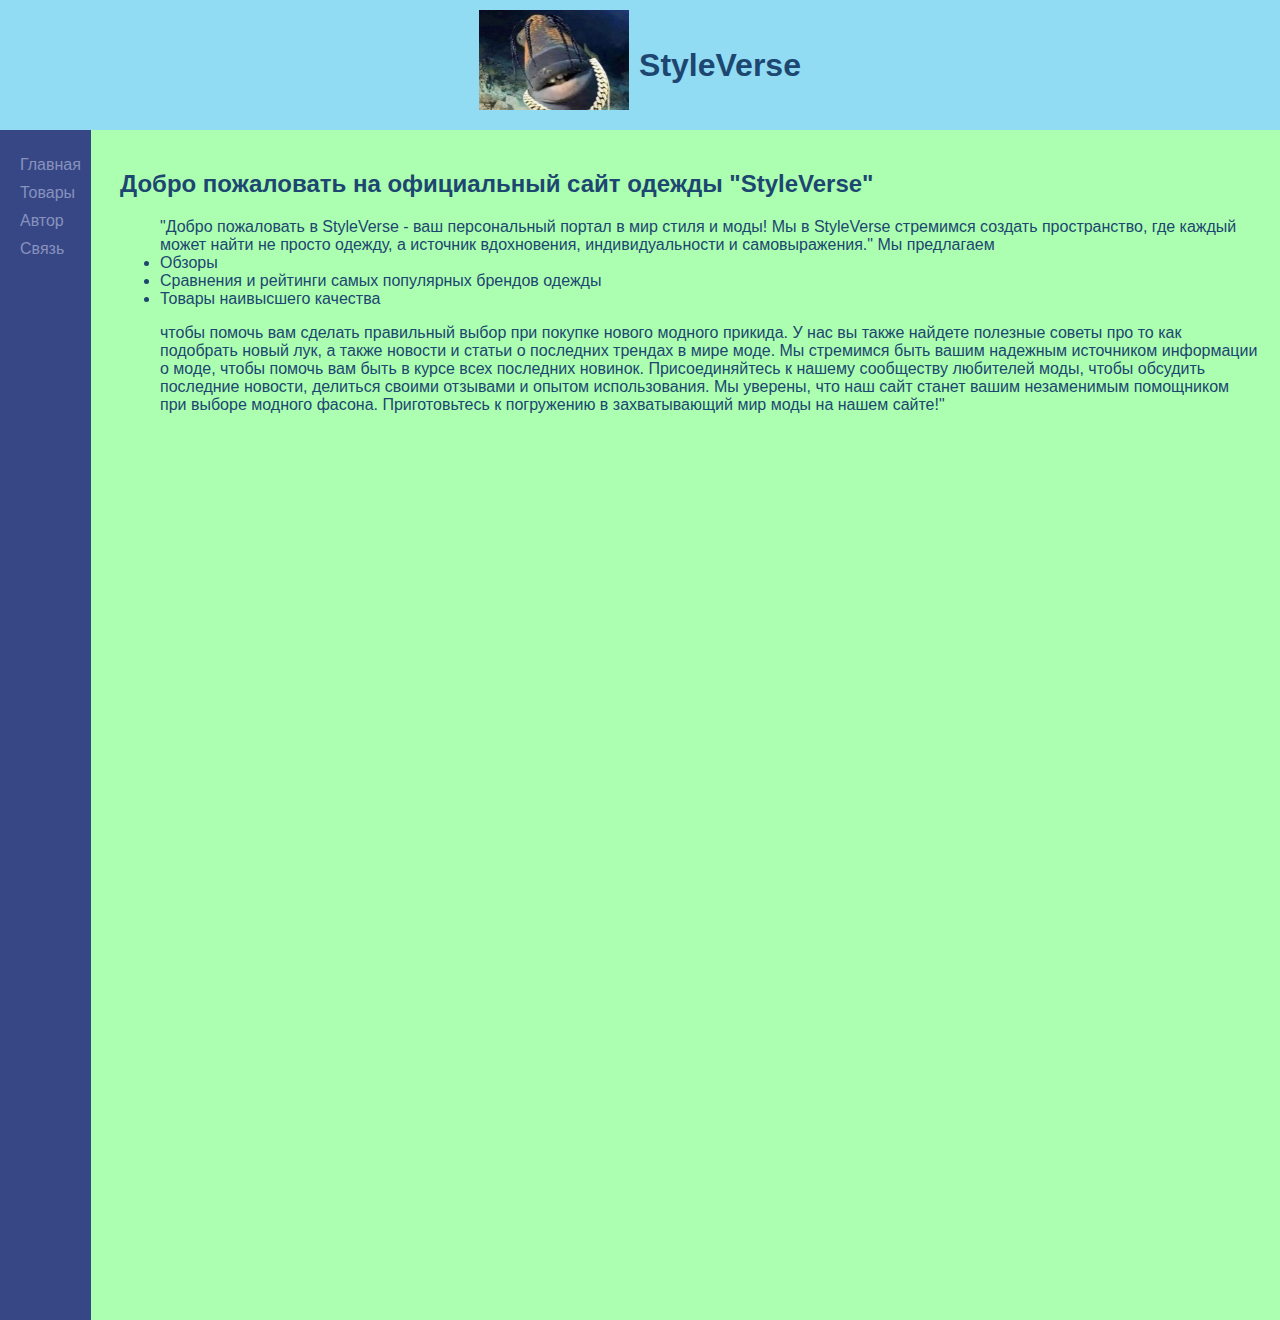
<file: index.html>
<!DOCTYPE html>
<html lang="ru">
<head>
    <meta charset="UTF-8">
    <meta name="viewport" content="width=device-width, initial-scale=1.0">
    <title>Главная</title>
    <link rel="stylesheet" href="style.css">
    <script src="script.js"></script>
</head>
<body>
    <header>
        <img src="logo.png" alt="лого" class="logo">
        <h1>StyleVerse</h1>
    </header>
    <nav>
        <ul>
            <li><a href="index.html">Главная</a></li>
            <li><a href="product.html">Товары</a></li>
            <li><a href="about.html">Автор</a></li>
            <li><a href="call.html">Связь</a></li>
        </ul>
    </nav>
    <main>
        <section>
            <h2>Добро пожаловать на официальный сайт одежды "StyleVerse"</h2>
            <ul>
                "Добро пожаловать в StyleVerse - ваш персональный портал в мир стиля и моды! Мы в StyleVerse стремимся создать пространство, где каждый может найти не просто одежду, а источник вдохновения, индивидуальности и самовыражения." 
                 Мы предлагаем 
                 <li>Обзоры</li> 
                 <li>Сравнения и рейтинги самых популярных брендов одежды</li>
                <li>Товары наивысшего качества</li>
                 <p>чтобы помочь вам сделать правильный выбор при покупке нового модного прикида.
                    У нас вы также найдете полезные советы про то как подобрать новый лук, а также новости и статьи о последних трендах в мире моде. Мы стремимся быть вашим надежным источником информации о моде, чтобы помочь вам быть в курсе всех последних новинок.
    
                    Присоединяйтесь к нашему сообществу любителей моды, чтобы обсудить последние новости, делиться своими отзывами и опытом использования. Мы уверены, что наш сайт станет вашим незаменимым помощником при выборе модного фасона.
    
                    Приготовьтесь к погружению в захватывающий мир моды на нашем сайте!"</p>
              </ul>
              <p></p>
              
        </section>
    </main>
</body>
</html>
</file>
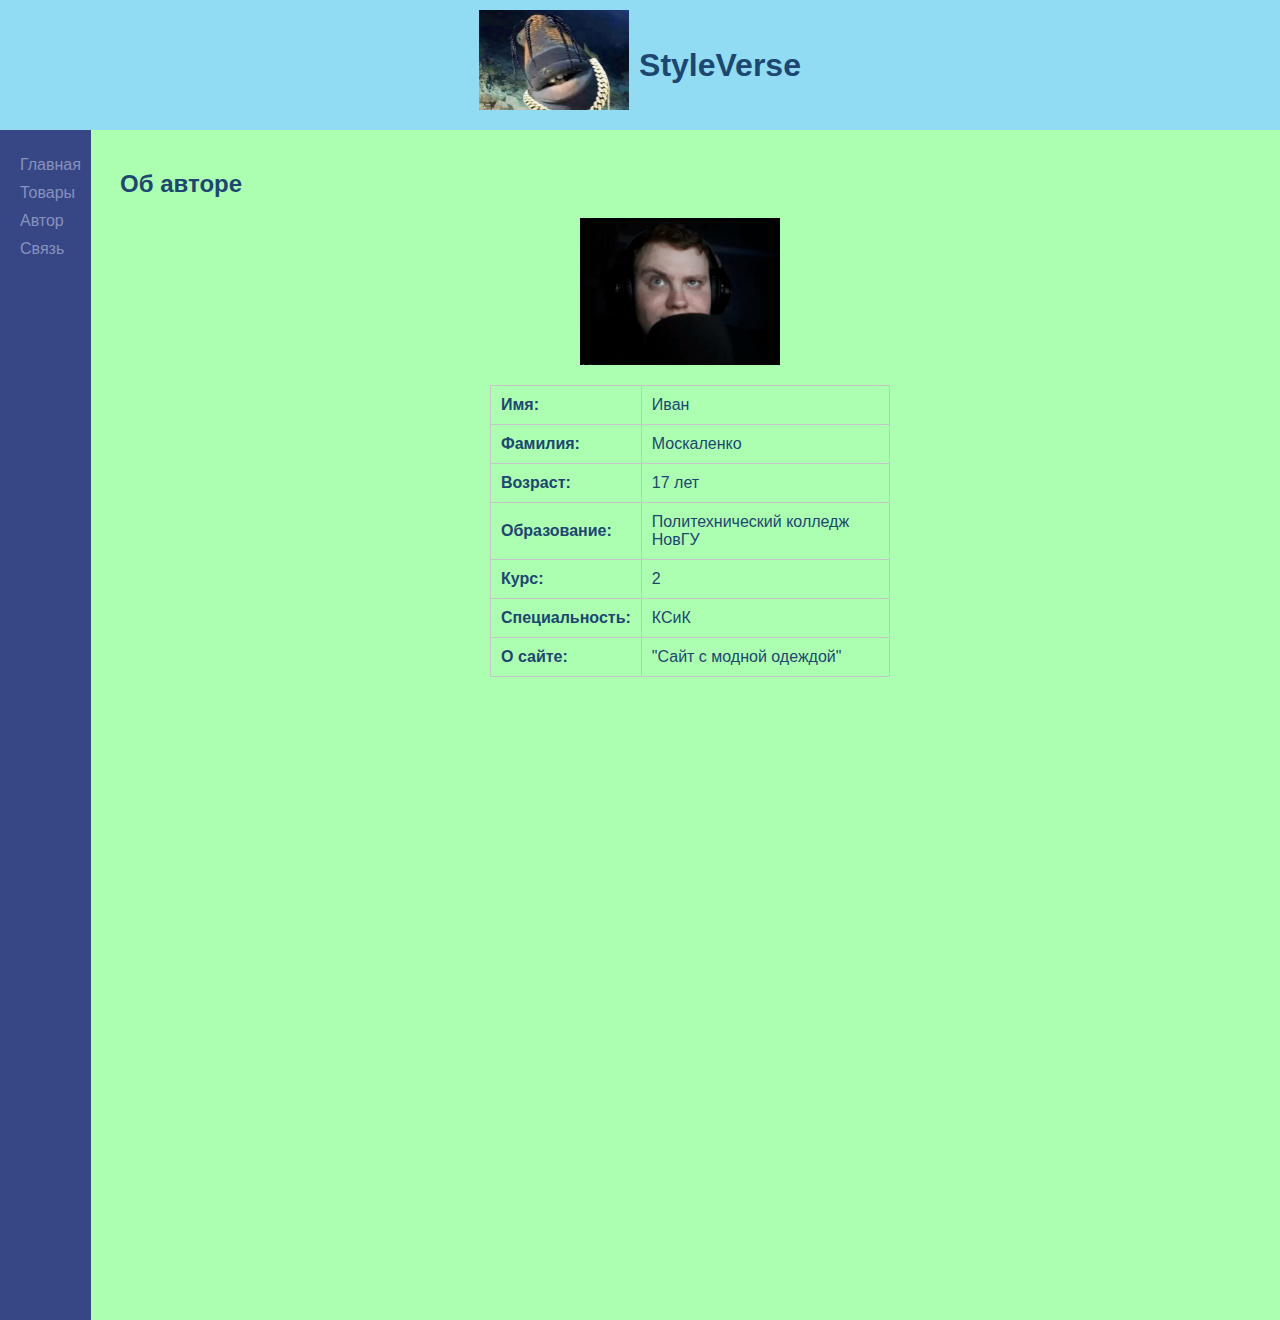
<file: about.html>
<!DOCTYPE html>
<html lang="ru">
<head>
    <meta charset="UTF-8">
    <meta name="viewport" content="width=device-width, initial-scale=1.0">
    <title>Об авторе</title>
    <link rel="stylesheet" href="style.css">
    <script src="script.js"></script>
</head>
<body>
    <header>
        <img src="logo.png" alt="лого" class="logo">
        <h1>StyleVerse</h1>
    </header>
    <nav>
        <ul>
            <li><a href="index.html">Главная</a></li>
            <li><a href="product.html">Товары</a></li>
            <li><a href="about.html">Автор</a></li>
            <li><a href="call.html">Связь</a></li>
        </ul>
    </nav>
    <main>
        <section>
            <h2>Об авторе</h2>
            <div class="autor-container">
                <img src="autor.jpg" alt="Автор" class="autor-img">
                <table class="autor-info">
                    <tr>
                        <td>Имя:</td>
                        <td>Иван</td>
                    </tr>
                    <tr>
                        <td>Фамилия:</td>
                        <td>Москаленко</td>
                    </tr>
                    <tr>
                        <td>Возраст:</td>
                        <td>17 лет</td>
                    </tr>
                    <tr>
                        <td>Образование:</td>
                        <td>Политехнический колледж НовГУ</td>
                    </tr>
                    <tr>
                        <td>Курс:</td>
                        <td>2</td>
                    </tr>
                    <tr>
                        <td>Специальность:</td>
                        <td>КСиК</td>
                    </tr>
                    <tr>
                        <td>О сайте:</td>
                        <td>"Сайт с модной одеждой"</td>
                    </tr>
                </table>
            </div>
        </section>
    </main>
</body>
</file>
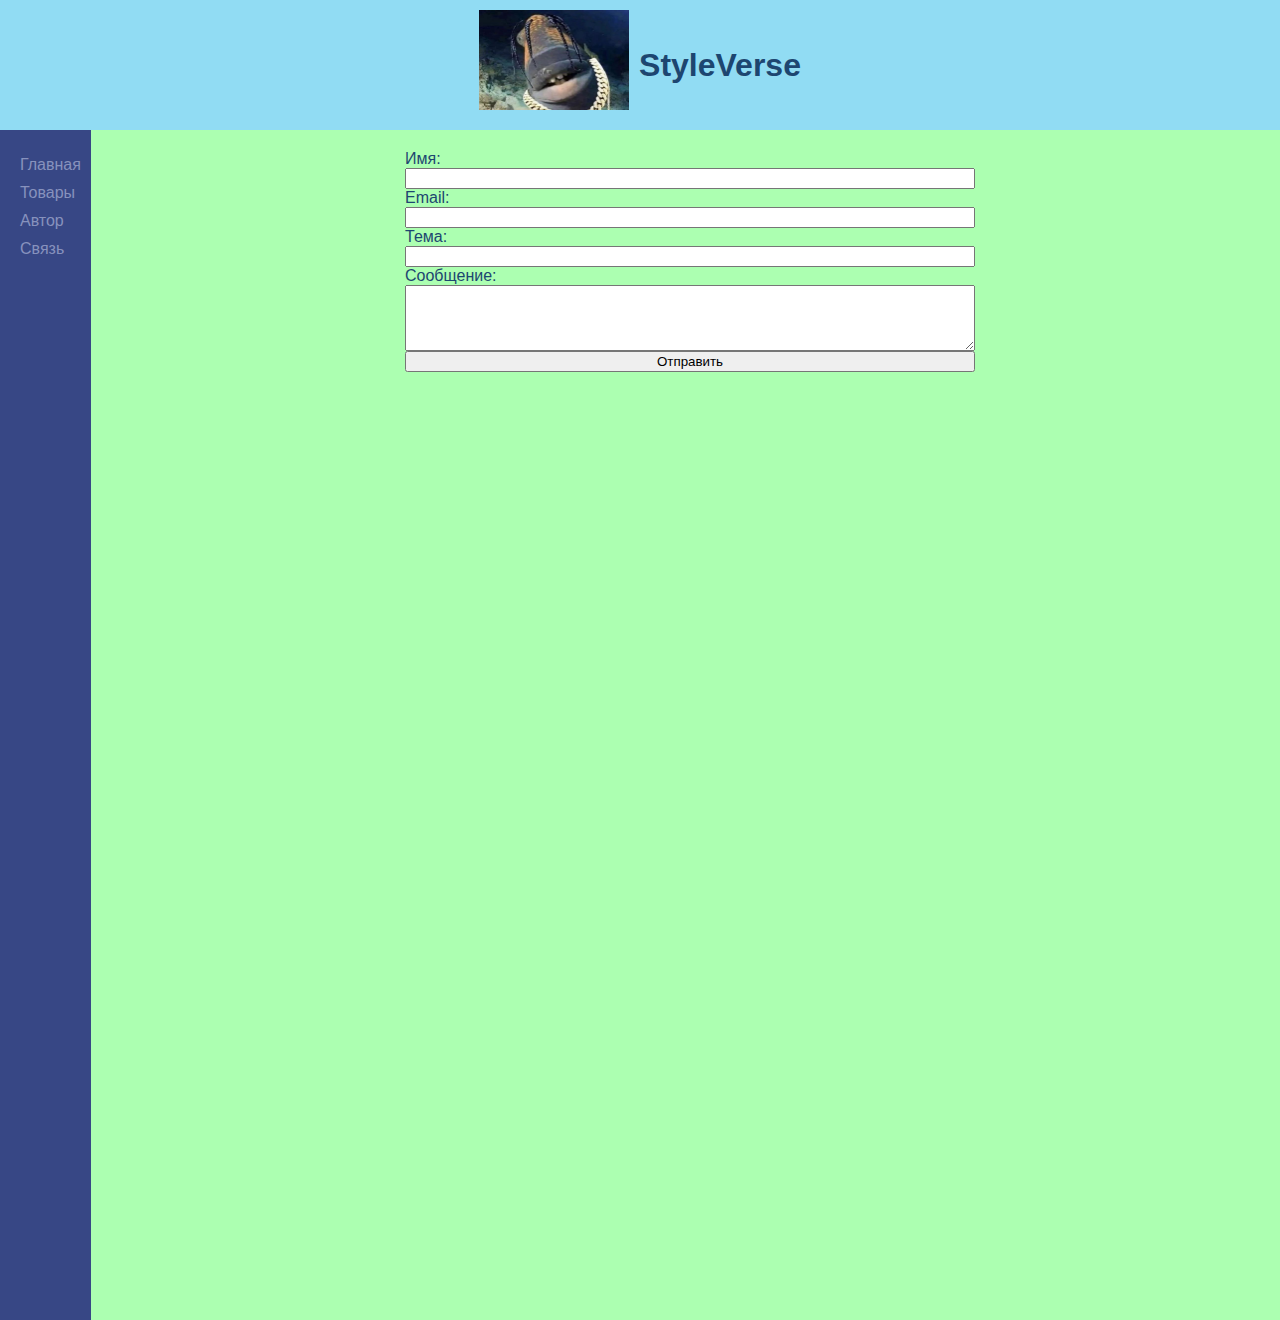
<file: call.html>
<!DOCTYPE html>
<html lang="ru">
<head>
    <meta charset="UTF-8">
    <meta name="viewport" content="width=device-width, initial-scale=1.0">
    <title>Связь</title>
    <link rel="stylesheet" href="style.css">
    <script src="script.js"></script>
</head>
<body>
    <header>
        <img src="logo.png" alt="лого" class="logo">
        <h1>StyleVerse</h1>
    </header>
    <nav>
        <ul>
            <li><a href="index.html">Главная</a></li>
            <li><a href="product.html">Товары</a></li>
            <li><a href="about.html">Автор</a></li>
            <li><a href="call.html">Связь</a></li>
        </ul>
    </nav>
    <main>
        <section>
            <form>
                <label for="name">Имя:</label>
                <input type="text" id="name" name="name" required>
            
                <label for="email">Email:</label>
                <input type="email" id="email" name="email" required>
            
                <label for="subject">Тема:</label>
                <input type="text" id="subject" name="subject" required>
            
                <label for="message">Сообщение:</label>
                <textarea id="message" name="message" rows="4"></textarea>
            
                <button type="submit">Отправить</button>
            </form>  
        </section>
        
    </main>
    <script>
        var form = document.querySelector('form');
        form.addEventListener('submit', function(event) {
            event.preventDefault();
            alert('Данные записаны');
        });
    </script>
</body>
</html>
</file>
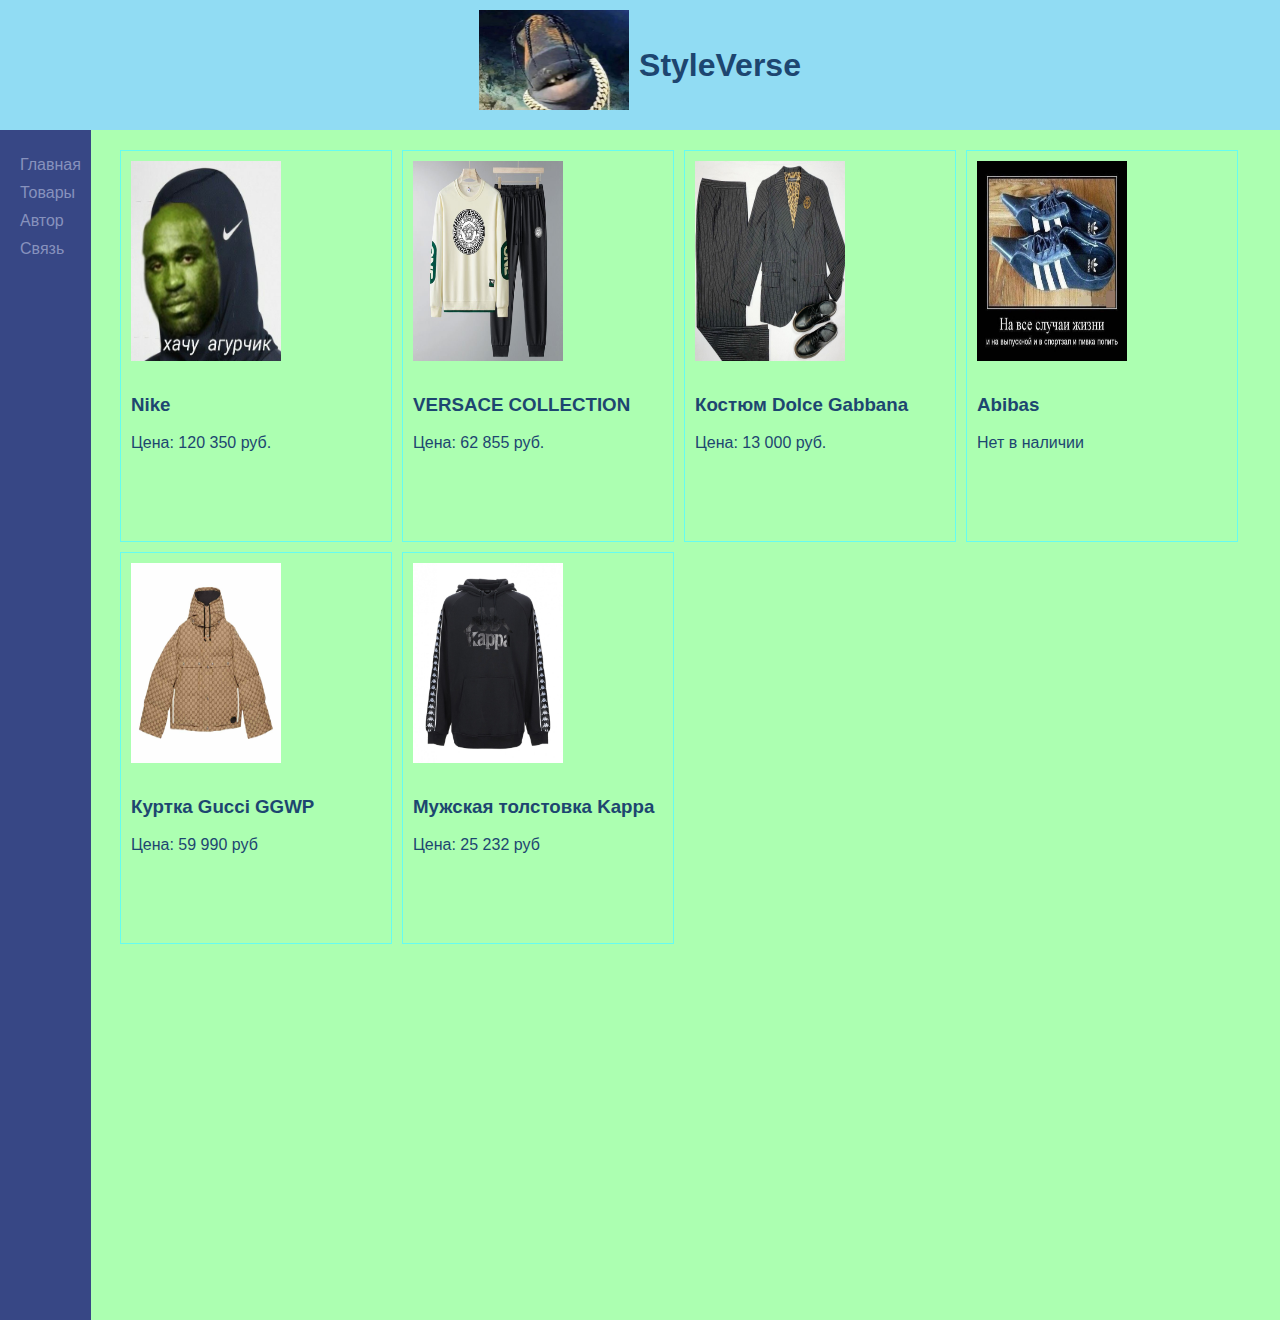
<file: product.html>
<!DOCTYPE html>
<html lang="ru">
<head>
    <meta charset="UTF-8">
    <meta name="viewport" content="width=device-width, initial-scale=1.0">
    <title>Товары</title>
    <link rel="stylesheet" href="style.css">
</head>
<body>
    <header>
        <img src="logo.png" alt="лого" class="logo">
        <h1>StyleVerse</h1>
    </header>
    <nav>
        <ul>
            <li><a href="index.html">Главная</a></li>
            <li><a href="product.html">Товары</a></li>
            <li><a href="about.html">Автор</a></li>
            <li><a href="call.html">Связь</a></li>
        </ul>
    </nav>
    <main>
        <section>
            <div class="product-tile">
                <div class="product">
                    <img class="product-img" src="Nike.png" alt="Nike">
                    <h3>Nike</h3>
                    <p>Цена: 120 350 руб.</p>
                    <p></p>
                </div>
                <div class="product">
                    <img class="product-img" src="VERSACE COLLECTION.png" alt="VERSACE COLLECTION">
                    <h3>VERSACE COLLECTION</h3>
                    <p>Цена: 62 855 руб.</p>
                    <p></p>
                </div>
                <div class="product">
                    <img class="product-img" src="Костюм Dolce Gabbana.png" alt="Костюм Dolce Gabbana">
                    <h3>Костюм Dolce Gabbana</h3>
                    <p>Цена: 13 000 руб.</p>
                    <p></p>
                </div>
                <div class="product">
                    <img class="product-img" src="Abibas.png" alt="Abibas">
                    <h3>Abibas</h3>
                    <p>Нет в наличии</p>
                    <p></p>
                </div>
                <div class="product">
                    <img class="product-img" src="Куртка Gucci GGWP.png" alt="Куртка Gucci GGWP">
                    <h3>Куртка Gucci GGWP</h3>
                    <p>Цена: 59 990 руб</p>
                    <p></p>
                </div>
                <div class="product">
                    <img class="product-img" src="Мужская толстовка Kappa.png" alt="Мужская толстовка Kappa">
                    <h3>Мужская толстовка Kappa</h3>
                    <p>Цена: 25 232 руб</p>
                    <p></p>
                </div>
            </div>
        </section>
    </main>
    <script src="script.js"></script>
</body>
</html>
</file>
<file: style.css>
body {
    background-color: #acffb1;
    color: #1d4670;
    font-family: Arial, sans-serif;
    margin: 0;
    padding: 0;
}

header {
    background-color: #91dcf3;
    padding: 10px;
    text-align: center;
}

nav {
    display: flex;
    background-color: #374785;
    padding: 10px;
    flex-grow: 1;
    min-height: 130vh;
}

nav ul {
    display: flex;
    flex-direction: column;
    list-style-type: none;
    margin-left: 10px;
    padding: 0;
    margin-bottom: 0;
    align-self: flex-end;
}

nav ul li {
    margin-bottom: 10px;
}

nav ul li a {
    display: block;
    color: #8792bd;
    text-decoration: none;

}

main {
    padding: 20px;
}

section {
    margin-bottom: 20px;
}

.autor-img {
    width: 300px;
    height: auto;
    float: left;
    margin-right: 20px;
}

table {
    width: 100%;
    border-collapse: collapse;
    margin-bottom: 10px;
}

table th, table td {
    padding: 10px;
    border: 1px solid #C5C6C7;
}

img {
    max-width: 100%;
    height: auto;
    margin-bottom: 10px;
}

footer {
    background-color: #1F2833;
    padding: 10px;
    text-align: center;
}

nav {
    display: inline;
    float: left;
}

section {
    margin-left: 100px;
}

form {
    display: flex;
    flex-direction: column;
    margin: 0 auto;
    max-width: 50%;
  }

.product-tile {
    display: flex;
    flex-wrap: wrap;
    gap: 10px;
}

.product {
    border: 1px solid #66FCF1;
    padding: 10px;
    width: 250px; 
    height: 370px;
}

.product-img {
    width: 100%;
    margin-bottom: 10px;
    width: 150px;
    height: 200px;
}

header {
    display: flex;
    justify-content: center;
    align-items: center;
}

.logo {
    margin-right: 10px;
    width: 150px; 
    height: 100px;
}

.autor-container {
    display: flex;
    align-items: center;
}

.autor-img {
    width: 200px;
    margin-right: 20px;
}

.autor-info {
    border-collapse: collapse;
    width: 100%;
}

.autor-info td {
    padding: 10px;
    border-bottom: 1px solid #C5C6C7;
}

.autor-info td:first-child {
    font-weight: bold;
}

.autor-container {
    display: flex;
    flex-direction: column;
    align-items: center;
  }
  
  .autor-info {
    margin-top: 10px;
    width: 100%;
    max-width: 400px;
  }
  
  @media (max-width: 600px) {
    .autor-container {
      flex-direction: column-reverse;
    }
  
    .autor-img {
      margin-bottom: 10px;
    }
    
  }


  .container {
    max-width: 100%;
    padding: 0 10px;
    box-sizing: border-box;
}

@media screen and (min-width: 768px) {
    .container {
        max-width: 768px;
        margin: 0 auto;
    }
}

iframe {
    width: 100%;
    height: auto;
    max-width: 100%;
}

@media screen and (min-width: 1024px) {
    iframe {
        max-width: 20%;
    }
}

@media (max-width:768px) {
  
}
@media (max-width:320px) {
 
}
</file>
